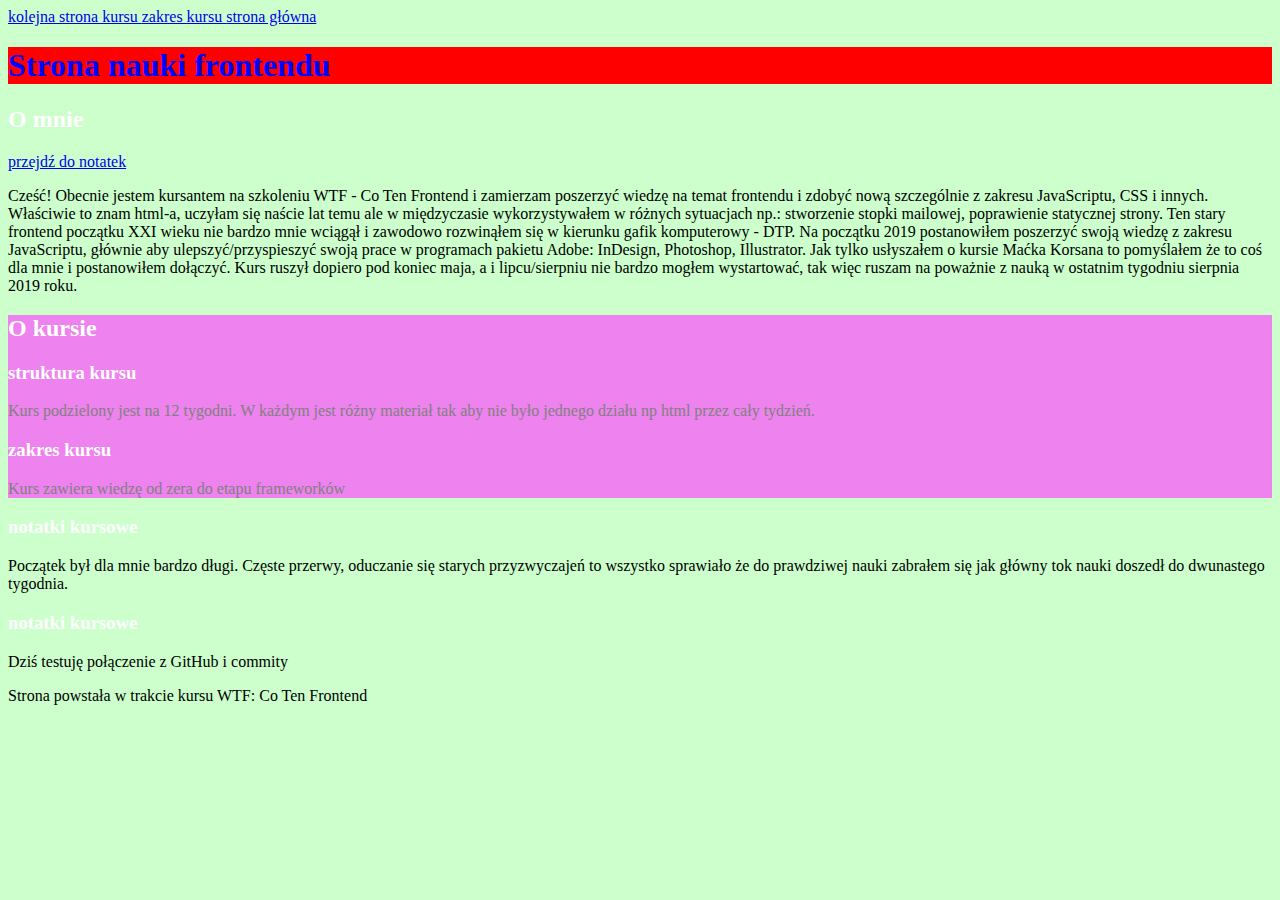
<file: index.html>
<!DOCTYPE html>
<html lang="pl">
  <head>
    <meta charset="UTF-8" />
    <meta name="viewport" content="width=device-width, initial-scale=1.0" />
    <meta http-equiv="X-UA-Compatible" content="ie=edge" />
    <title>Document</title>
    <link href="style.css" rel="stylesheet" type="text/css" />
  </head>

  <body>
    <header>
      <a href="podstrona02.html"> kolejna strona kursu </a>
      <a href="podstrona01.html"> zakres kursu </a>
      <a href="index.html"> strona główna </a>
    </header>
    <main>
      <header>
        <h1 class="mainHeader">Strona nauki frontendu</h1>
      </header>
      <section>
        <h2>
          O mnie
        </h2>
        
      <a href="#notatki"> przejdź do notatek </a>
        <p>
          Cześć! Obecnie jestem kursantem na szkoleniu WTF - Co Ten Frontend i
          zamierzam poszerzyć wiedzę na temat frontendu i zdobyć nową
          szczególnie z zakresu JavaScriptu, CSS i innych. Właściwie to znam
          html-a, uczyłam się naście lat temu ale w międzyczasie wykorzystywałem
          w różnych sytuacjach np.: stworzenie stopki mailowej, poprawienie
          statycznej strony. Ten stary frontend początku XXI wieku nie bardzo
          mnie wciągął i zawodowo rozwinąłem się w kierunku gafik komputerowy -
          DTP. Na początku 2019 postanowiłem poszerzyć swoją wiedzę z zakresu
          JavaScriptu, głównie aby ulepszyć/przyspieszyć swoją prace w
          programach pakietu Adobe: InDesign, Photoshop, Illustrator. Jak tylko
          usłyszałem o kursie Maćka Korsana to pomyślałem że to coś dla mnie i
          postanowiłem dołączyć. Kurs ruszył dopiero pod koniec maja, a i
          lipcu/sierpniu nie bardzo mogłem wystartować, tak więc ruszam na
          poważnie z nauką w ostatnim tygodniu sierpnia 2019 roku.
        </p>
      </section>
      <section class="sectionOne">
        <h2>O kursie</h2>
        <section>
          <h3>
            struktura kursu
          </h3>
          <p>
            Kurs podzielony jest na 12 tygodni. W każdym jest różny materiał tak
            aby nie było jednego działu np html przez cały tydzień.
          </p>
        </section>
        <section>
          <h3>
            zakres kursu
          </h3>
          <p>Kurs zawiera wiedzę od zera do etapu frameworków <br /></p>
        </section>
      </section>
      <section id="note">
        <h3>notatki kursowe</h3>
        <p>
          Początek był dla mnie bardzo długi. Częste przerwy, oduczanie się
          starych przyzwyczajeń to wszystko sprawiało że do prawdziwej nauki
          zabrałem się jak główny tok nauki doszedł do dwunastego tygodnia.
        </p>
      </section>
      <section id="test">
        <h3>notatki kursowe</h3>
        <p>
          Dziś testuję połączenie z GitHub i commity
        </p>
      </section>
    </main>
    <footer>
      Strona powstała w trakcie kursu WTF: Co Ten Frontend
    </footer>
    <script
    src="main.js">
    </script>
  </body>
</html>
</file>
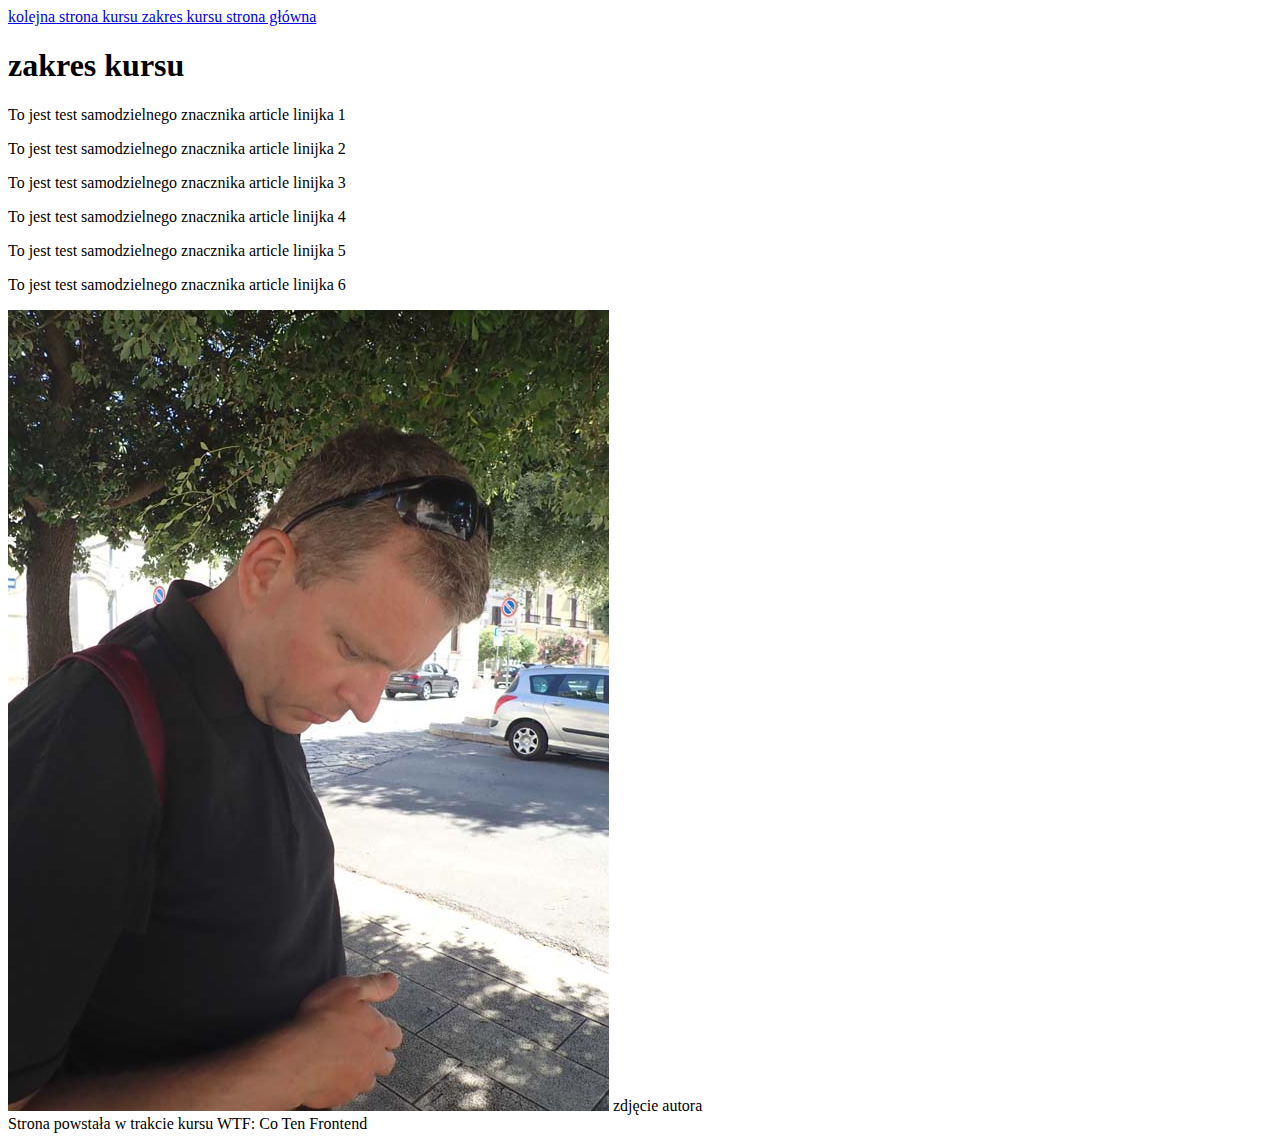
<file: podstrona01.html>
<!DOCTYPE html>
<html lang="pl">

<head>
    <meta charset="UTF-8">
    <meta name="viewport" content="width=device-width, initial-scale=1.0">
    <meta http-equiv="X-UA-Compatible" content="ie=edge">
    <title>Document</title>
</head>

<body>


    <header>
        <a href="podstrona02.html"> kolejna strona kursu </a>
        <a href="podstrona01.html"> zakres kursu </a>
        <a href="index.html"> strona główna </a>

    </header>
    <main>

        <article>
            <header>
                <h1>
                    zakres kursu
                </h1>

            </header>

            <p> To jest test samodzielnego znacznika article linijka 1</p>
            <p> To jest test samodzielnego znacznika article linijka 2</p>
            <p> To jest test samodzielnego znacznika article linijka 3</p>
            <p> To jest test samodzielnego znacznika article linijka 4</p>
            <p> To jest test samodzielnego znacznika article linijka 5</p>
            <p> To jest test samodzielnego znacznika article linijka 6</p>

            <footer>
                <img src="fot01.JPG" alt="zdjęcie autora" />
                zdjęcie autora
            </footer>
        </article>
    </main>


    <footer>
        Strona powstała w trakcie kursu WTF: Co Ten Frontend
    </footer>

</body>

</html>
</file>
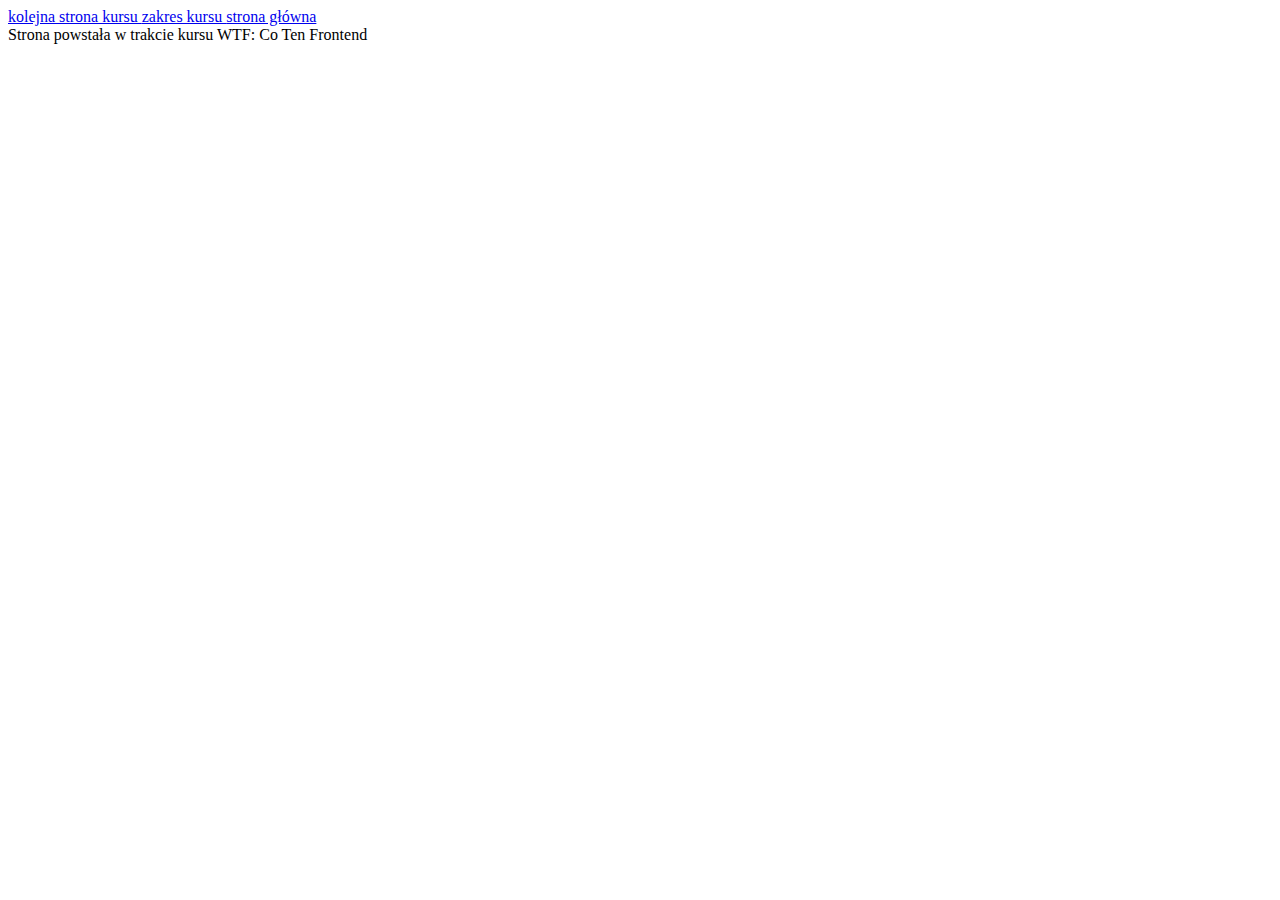
<file: podstrona02.html>
<!DOCTYPE html>
<html lang="pl">

<head>
    <meta charset="UTF-8">
    <meta name="viewport" content="width=device-width, initial-scale=1.0">
    <meta http-equiv="X-UA-Compatible" content="ie=edge">
    <title>Document</title>
</head>

<body>
    <header>
        <a href="podstrona02.html"> kolejna strona kursu </a>
        <a href="podstrona01.html"> zakres kursu </a>
        <a href="index.html"> strona główna </a>
    </header>
    <footer>
        Strona powstała w trakcie kursu WTF: Co Ten Frontend
    </footer>
</body>

</html>
</file>
<file: style.css>
body {
    background: #ccffcc;
}

.mainHeader {
    color: blue; background: red;
}

h2, h3 {
    color: white;
}
.sectionOne {
    color: grey; background: violet;
}
</file>
